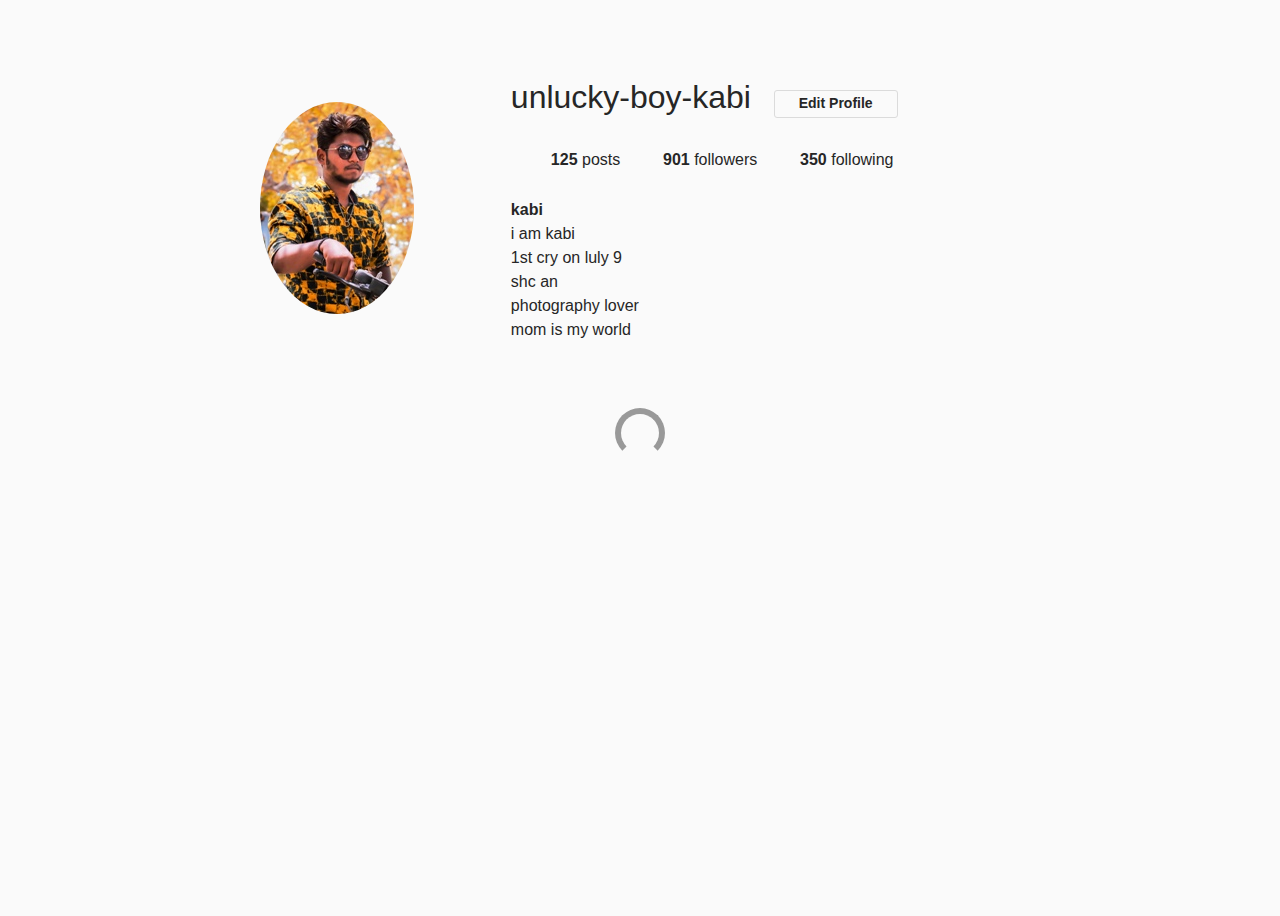
<file: index.html>
<!DOCTYPE html>
<html>
    <head>
 <title>
     instagram profile
 </title>
  <link rel="stylesheet" href="style1.css">
</head>
        <body>  
            <header>

                <div class="container">
            
                    <div class="profile">
            
                        <div class="profile-image">
            
                            <img src="thalakabi.jpg" alt="profile-image">
            
                        </div>
            
                        <div class="profile-user-settings">
            
                            <h1 class="profile-user-name">unlucky-boy-kabi</h1>
            
                            <button class="btn profile-edit-btn">Edit Profile</button>
            
                            <button class="btn profile-settings-btn" aria-label="profile settings"><i class="fas fa-cog" aria-hidden="true"></i></button>
            
                        </div>
            
                        <div class="profile-stats">
            
                            <ul>
                                <li><span class="profile-stat-count">125</span> posts</li>
                                <li><span class="profile-stat-count">901</span> followers</li>
                                <li><span class="profile-stat-count">350</span> following</li>
                            </ul>
            
                        </div>
            
                        <div class="profile-bio">
            
                            <p><span class="profile-real-name">kabi<br/></span>  i  am kabi <br/> 1st cry on luly 9 <br/>shc an<br>photography lover<br/> mom is my world </p>
            
                        </div>
            
                    </div>
                    <!-- End of profile section -->
            
                </div>
                <!-- End of container -->
            
            </header>
            
           <!-- <main>
            
                <div class="container">
            
                    <div class="gallery">
            
                        <div class="gallery-item" tabindex="0">
            
                            <img src="https://images.unsplash.com/photo-1511765224389-37f0e77cf0eb?w=500&h=500&fit=crop" class="gallery-image" alt="">
            
                            <div class="gallery-item-info">
            
                                <ul>
                                    <li class="gallery-item-likes"><span class="visually-hidden">Likes:</span><i class="fas fa-heart" aria-hidden="true"></i> 56</li>
                                    <li class="gallery-item-comments"><span class="visually-hidden">Comments:</span><i class="fas fa-comment" aria-hidden="true"></i> 2</li>
                                </ul>
            
                            </div>
            
                        </div>
            
                        <div class="gallery-item" tabindex="0">
            
                            <img src="https://images.unsplash.com/photo-1497445462247-4330a224fdb1?w=500&h=500&fit=crop" class="gallery-image" alt="">
            
                            <div class="gallery-item-info">
            
                                <ul>
                                    <li class="gallery-item-likes"><span class="visually-hidden">Likes:</span><i class="fas fa-heart" aria-hidden="true"></i> 89</li>
                                    <li class="gallery-item-comments"><span class="visually-hidden">Comments:</span><i class="fas fa-comment" aria-hidden="true"></i> 5</li>
                                </ul>
            
                            </div>
            
                        </div>
            
                        <div class="gallery-item" tabindex="0">
            
                            <img src="https://images.unsplash.com/photo-1426604966848-d7adac402bff?w=500&h=500&fit=crop" class="gallery-image" alt="">
            
                            <div class="gallery-item-type">
            
                                <span class="visually-hidden">Gallery</span><i class="fas fa-clone" aria-hidden="true"></i>
            
                            </div>
            
                            <div class="gallery-item-info">
            
                                <ul>
                                    <li class="gallery-item-likes"><span class="visually-hidden">Likes:</span><i class="fas fa-heart" aria-hidden="true"></i> 42</li>
                                    <li class="gallery-item-comments"><span class="visually-hidden">Comments:</span><i class="fas fa-comment" aria-hidden="true"></i> 1</li>
                                </ul>
            
                            </div>
            
                        </div>
            
                        <div class="gallery-item" tabindex="0">
            
                            <img src="https://images.unsplash.com/photo-1502630859934-b3b41d18206c?w=500&h=500&fit=crop" class="gallery-image" alt="">
            
                            <div class="gallery-item-type">
            
                                <span class="visually-hidden">Video</span><i class="fas fa-video" aria-hidden="true"></i>
            
                            </div>
            
                            <div class="gallery-item-info">
            
                                <ul>
                                    <li class="gallery-item-likes"><span class="visually-hidden">Likes:</span><i class="fas fa-heart" aria-hidden="true"></i> 38</li>
                                    <li class="gallery-item-comments"><span class="visually-hidden">Comments:</span><i class="fas fa-comment" aria-hidden="true"></i> 0</li>
                                </ul>
            
                            </div>
            
                        </div>
            
                        <div class="gallery-item" tabindex="0">
            
                            <img src="https://images.unsplash.com/photo-1498471731312-b6d2b8280c61?w=500&h=500&fit=crop" class="gallery-image" alt="">
            
                            <div class="gallery-item-type">
            
                                <span class="visually-hidden">Gallery</span><i class="fas fa-clone" aria-hidden="true"></i>
            
                            </div>
            
                            <div class="gallery-item-info">
            
                                <ul>
                                    <li class="gallery-item-likes"><span class="visually-hidden">Likes:</span><i class="fas fa-heart" aria-hidden="true"></i> 47</li>
                                    <li class="gallery-item-comments"><span class="visually-hidden">Comments:</span><i class="fas fa-comment" aria-hidden="true"></i> 1</li>
                                </ul>
            
                            </div>
            
                        </div>
            
                        <div class="gallery-item" tabindex="0">
            
                            <img src="https://images.unsplash.com/photo-1515023115689-589c33041d3c?w=500&h=500&fit=crop" class="gallery-image" alt="">
            
                            <div class="gallery-item-info">
            
                                <ul>
                                    <li class="gallery-item-likes"><span class="visually-hidden">Likes:</span><i class="fas fa-heart" aria-hidden="true"></i> 94</li>
                                    <li class="gallery-item-comments"><span class="visually-hidden">Comments:</span><i class="fas fa-comment" aria-hidden="true"></i> 3</li>
                                </ul>
            
                            </div>
            
                        </div>
            
                        <div class="gallery-item" tabindex="0">
            
                            <img src="https://images.unsplash.com/photo-1504214208698-ea1916a2195a?w=500&h=500&fit=crop" class="gallery-image" alt="">
            
                            <div class="gallery-item-type">
            
                                <span class="visually-hidden">Gallery</span><i class="fas fa-clone" aria-hidden="true"></i>
            
                            </div>
            
                            <div class="gallery-item-info">
            
                                <ul>
                                    <li class="gallery-item-likes"><span class="visually-hidden">Likes:</span><i class="fas fa-heart" aria-hidden="true"></i> 52</li>
                                    <li class="gallery-item-comments"><span class="visually-hidden">Comments:</span><i class="fas fa-comment" aria-hidden="true"></i> 4</li>
                                </ul>
            
                            </div>
            
                        </div>
            
                        <div class="gallery-item" tabindex="0">
            
                            <img src="https://images.unsplash.com/photo-1515814472071-4d632dbc5d4a?w=500&h=500&fit=crop" class="gallery-image" alt="">
            
                            <div class="gallery-item-info">
            
                                <ul>
                                    <li class="gallery-item-likes"><span class="visually-hidden">Likes:</span><i class="fas fa-heart" aria-hidden="true"></i> 66</li>
                                    <li class="gallery-item-comments"><span class="visually-hidden">Comments:</span><i class="fas fa-comment" aria-hidden="true"></i> 2</li>
                                </ul>
            
                            </div>
            
                        </div>
            
                        <div class="gallery-item" tabindex="0">
            
                            <img src="https://images.unsplash.com/photo-1511407397940-d57f68e81203?w=500&h=500&fit=crop" class="gallery-image" alt="">
            
                            <div class="gallery-item-type">
            
                                <span class="visually-hidden">Gallery</span><i class="fas fa-clone" aria-hidden="true"></i>
            
                            </div>
            
                            <div class="gallery-item-info">
            
                                <ul>
                                    <li class="gallery-item-likes"><span class="visually-hidden">Likes:</span><i class="fas fa-heart" aria-hidden="true"></i> 45</li>
                                    <li class="gallery-item-comments"><span class="visually-hidden">Comments:</span><i class="fas fa-comment" aria-hidden="true"></i> 0</li>
                                </ul>
            
                            </div>
            
                        </div>
            
                        <div class="gallery-item" tabindex="0">
            
                            <img src="https://images.unsplash.com/photo-1518481612222-68bbe828ecd1?w=500&h=500&fit=crop" class="gallery-image" alt="">
            
                            <div class="gallery-item-info">
            
                                <ul>
                                    <li class="gallery-item-likes"><span class="visually-hidden">Likes:</span><i class="fas fa-heart" aria-hidden="true"></i> 34</li>
                                    <li class="gallery-item-comments"><span class="visually-hidden">Comments:</span><i class="fas fa-comment" aria-hidden="true"></i> 1</li>
                                </ul>
            
                            </div>
            
                        </div>
            
                        <div class="gallery-item" tabindex="0">
            
                            <img src="https://images.unsplash.com/photo-1505058707965-09a4469a87e4?w=500&h=500&fit=crop" class="gallery-image" alt="">
            
                            <div class="gallery-item-info">
            
                                <ul>
                                    <li class="gallery-item-likes"><span class="visually-hidden">Likes:</span><i class="fas fa-heart" aria-hidden="true"></i> 41</li>
                                    <li class="gallery-item-comments"><span class="visually-hidden">Comments:</span><i class="fas fa-comment" aria-hidden="true"></i> 0</li>
                                </ul>
            
                            </div>
            
                        </div>
            
                        <div class="gallery-item" tabindex="0">
            
                            <img src="https://images.unsplash.com/photo-1423012373122-fff0a5d28cc9?w=500&h=500&fit=crop" class="gallery-image" alt="">
            
                            <div class="gallery-item-type">
            
                                <span class="visually-hidden">Video</span><i class="fas fa-video" aria-hidden="true"></i>
            
                            </div>
            
                            <div class="gallery-item-info">
            
                                <ul>
                                    <li class="gallery-item-likes"><span class="visually-hidden">Likes:</span><i class="fas fa-heart" aria-hidden="true"></i> 30</li>
                                    <li class="gallery-item-comments"><span class="visually-hidden">Comments:</span><i class="fas fa-comment" aria-hidden="true"></i> 2</li>
                                </ul>
            
                            </div>
            
                        </div>
            
                    </div>
                    <!-- End of gallery -->
            
                    <div class="loader"></div>
            
                </div>
                <!-- End of container -->
            
    </main>
        </body>
   
</html>
</file>
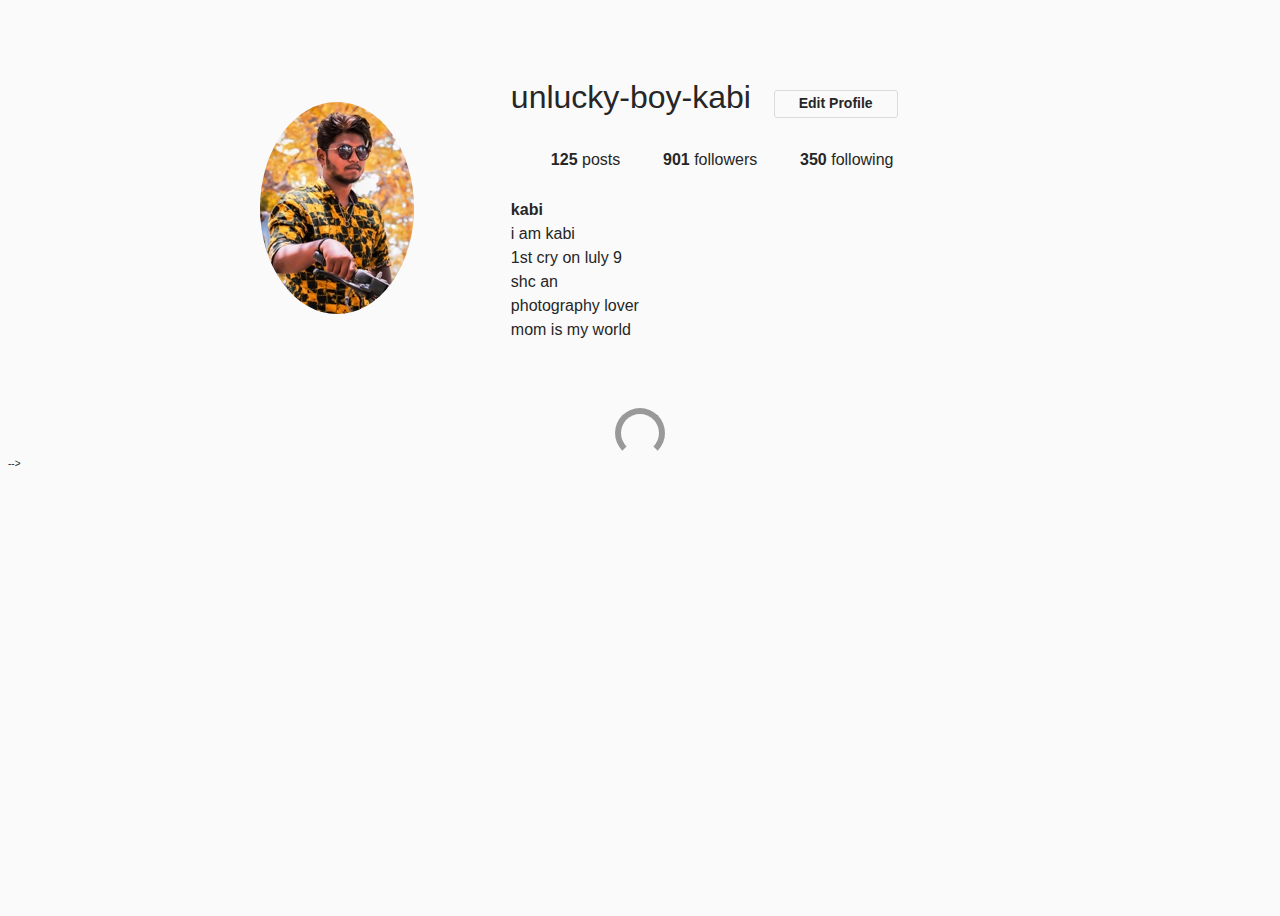
<file: insta1.html>
<!DOCTYPE html>
<html>
    <head>
 <title>
     instagram profile
 </title>
  <link rel="stylesheet" href="style1.css">
</head>
        <body>  
            <header>

                <div class="container">
            
                    <div class="profile">
            
                        <div class="profile-image">
            
                            <img src="thalakabi.jpg" alt="profile-image">
            
                        </div>
            
                        <div class="profile-user-settings">
            
                            <h1 class="profile-user-name">unlucky-boy-kabi</h1>
            
                            <button class="btn profile-edit-btn">Edit Profile</button>
            
                            <button class="btn profile-settings-btn" aria-label="profile settings"><i class="fas fa-cog" aria-hidden="true"></i></button>
            
                        </div>
            
                        <div class="profile-stats">
            
                            <ul>
                                <li><span class="profile-stat-count">125</span> posts</li>
                                <li><span class="profile-stat-count">901</span> followers</li>
                                <li><span class="profile-stat-count">350</span> following</li>
                            </ul>
            
                        </div>
            
                        <div class="profile-bio">
            
                            <p><span class="profile-real-name">kabi<br/></span>  i  am kabi <br/> 1st cry on luly 9 <br/>shc an<br>photography lover<br/> mom is my world </p>
            
                        </div>
            
                    </div>
                    <!-- End of profile section -->
            
                </div>
                <!-- End of container -->
            
            </header>
            
           <!-- <main>
            
                <div class="container">
            
                    <div class="gallery">
            
                        <div class="gallery-item" tabindex="0">
            
                            <img src="https://images.unsplash.com/photo-1511765224389-37f0e77cf0eb?w=500&h=500&fit=crop" class="gallery-image" alt="">
            
                            <div class="gallery-item-info">
            
                                <ul>
                                    <li class="gallery-item-likes"><span class="visually-hidden">Likes:</span><i class="fas fa-heart" aria-hidden="true"></i> 56</li>
                                    <li class="gallery-item-comments"><span class="visually-hidden">Comments:</span><i class="fas fa-comment" aria-hidden="true"></i> 2</li>
                                </ul>
            
                            </div>
            
                        </div>
            
                        <div class="gallery-item" tabindex="0">
            
                            <img src="https://images.unsplash.com/photo-1497445462247-4330a224fdb1?w=500&h=500&fit=crop" class="gallery-image" alt="">
            
                            <div class="gallery-item-info">
            
                                <ul>
                                    <li class="gallery-item-likes"><span class="visually-hidden">Likes:</span><i class="fas fa-heart" aria-hidden="true"></i> 89</li>
                                    <li class="gallery-item-comments"><span class="visually-hidden">Comments:</span><i class="fas fa-comment" aria-hidden="true"></i> 5</li>
                                </ul>
            
                            </div>
            
                        </div>
            
                        <div class="gallery-item" tabindex="0">
            
                            <img src="https://images.unsplash.com/photo-1426604966848-d7adac402bff?w=500&h=500&fit=crop" class="gallery-image" alt="">
            
                            <div class="gallery-item-type">
            
                                <span class="visually-hidden">Gallery</span><i class="fas fa-clone" aria-hidden="true"></i>
            
                            </div>
            
                            <div class="gallery-item-info">
            
                                <ul>
                                    <li class="gallery-item-likes"><span class="visually-hidden">Likes:</span><i class="fas fa-heart" aria-hidden="true"></i> 42</li>
                                    <li class="gallery-item-comments"><span class="visually-hidden">Comments:</span><i class="fas fa-comment" aria-hidden="true"></i> 1</li>
                                </ul>
            
                            </div>
            
                        </div>
            
                        <div class="gallery-item" tabindex="0">
            
                            <img src="https://images.unsplash.com/photo-1502630859934-b3b41d18206c?w=500&h=500&fit=crop" class="gallery-image" alt="">
            
                            <div class="gallery-item-type">
            
                                <span class="visually-hidden">Video</span><i class="fas fa-video" aria-hidden="true"></i>
            
                            </div>
            
                            <div class="gallery-item-info">
            
                                <ul>
                                    <li class="gallery-item-likes"><span class="visually-hidden">Likes:</span><i class="fas fa-heart" aria-hidden="true"></i> 38</li>
                                    <li class="gallery-item-comments"><span class="visually-hidden">Comments:</span><i class="fas fa-comment" aria-hidden="true"></i> 0</li>
                                </ul>
            
                            </div>
            
                        </div>
            
                        <div class="gallery-item" tabindex="0">
            
                            <img src="https://images.unsplash.com/photo-1498471731312-b6d2b8280c61?w=500&h=500&fit=crop" class="gallery-image" alt="">
            
                            <div class="gallery-item-type">
            
                                <span class="visually-hidden">Gallery</span><i class="fas fa-clone" aria-hidden="true"></i>
            
                            </div>
            
                            <div class="gallery-item-info">
            
                                <ul>
                                    <li class="gallery-item-likes"><span class="visually-hidden">Likes:</span><i class="fas fa-heart" aria-hidden="true"></i> 47</li>
                                    <li class="gallery-item-comments"><span class="visually-hidden">Comments:</span><i class="fas fa-comment" aria-hidden="true"></i> 1</li>
                                </ul>
            
                            </div>
            
                        </div>
            
                        <div class="gallery-item" tabindex="0">
            
                            <img src="https://images.unsplash.com/photo-1515023115689-589c33041d3c?w=500&h=500&fit=crop" class="gallery-image" alt="">
            
                            <div class="gallery-item-info">
            
                                <ul>
                                    <li class="gallery-item-likes"><span class="visually-hidden">Likes:</span><i class="fas fa-heart" aria-hidden="true"></i> 94</li>
                                    <li class="gallery-item-comments"><span class="visually-hidden">Comments:</span><i class="fas fa-comment" aria-hidden="true"></i> 3</li>
                                </ul>
            
                            </div>
            
                        </div>
            
                        <div class="gallery-item" tabindex="0">
            
                            <img src="https://images.unsplash.com/photo-1504214208698-ea1916a2195a?w=500&h=500&fit=crop" class="gallery-image" alt="">
            
                            <div class="gallery-item-type">
            
                                <span class="visually-hidden">Gallery</span><i class="fas fa-clone" aria-hidden="true"></i>
            
                            </div>
            
                            <div class="gallery-item-info">
            
                                <ul>
                                    <li class="gallery-item-likes"><span class="visually-hidden">Likes:</span><i class="fas fa-heart" aria-hidden="true"></i> 52</li>
                                    <li class="gallery-item-comments"><span class="visually-hidden">Comments:</span><i class="fas fa-comment" aria-hidden="true"></i> 4</li>
                                </ul>
            
                            </div>
            
                        </div>
            
                        <div class="gallery-item" tabindex="0">
            
                            <img src="https://images.unsplash.com/photo-1515814472071-4d632dbc5d4a?w=500&h=500&fit=crop" class="gallery-image" alt="">
            
                            <div class="gallery-item-info">
            
                                <ul>
                                    <li class="gallery-item-likes"><span class="visually-hidden">Likes:</span><i class="fas fa-heart" aria-hidden="true"></i> 66</li>
                                    <li class="gallery-item-comments"><span class="visually-hidden">Comments:</span><i class="fas fa-comment" aria-hidden="true"></i> 2</li>
                                </ul>
            
                            </div>
            
                        </div>
            
                        <div class="gallery-item" tabindex="0">
            
                            <img src="https://images.unsplash.com/photo-1511407397940-d57f68e81203?w=500&h=500&fit=crop" class="gallery-image" alt="">
            
                            <div class="gallery-item-type">
            
                                <span class="visually-hidden">Gallery</span><i class="fas fa-clone" aria-hidden="true"></i>
            
                            </div>
            
                            <div class="gallery-item-info">
            
                                <ul>
                                    <li class="gallery-item-likes"><span class="visually-hidden">Likes:</span><i class="fas fa-heart" aria-hidden="true"></i> 45</li>
                                    <li class="gallery-item-comments"><span class="visually-hidden">Comments:</span><i class="fas fa-comment" aria-hidden="true"></i> 0</li>
                                </ul>
            
                            </div>
            
                        </div>
            
                        <div class="gallery-item" tabindex="0">
            
                            <img src="https://images.unsplash.com/photo-1518481612222-68bbe828ecd1?w=500&h=500&fit=crop" class="gallery-image" alt="">
            
                            <div class="gallery-item-info">
            
                                <ul>
                                    <li class="gallery-item-likes"><span class="visually-hidden">Likes:</span><i class="fas fa-heart" aria-hidden="true"></i> 34</li>
                                    <li class="gallery-item-comments"><span class="visually-hidden">Comments:</span><i class="fas fa-comment" aria-hidden="true"></i> 1</li>
                                </ul>
            
                            </div>
            
                        </div>
            
                        <div class="gallery-item" tabindex="0">
            
                            <img src="https://images.unsplash.com/photo-1505058707965-09a4469a87e4?w=500&h=500&fit=crop" class="gallery-image" alt="">
            
                            <div class="gallery-item-info">
            
                                <ul>
                                    <li class="gallery-item-likes"><span class="visually-hidden">Likes:</span><i class="fas fa-heart" aria-hidden="true"></i> 41</li>
                                    <li class="gallery-item-comments"><span class="visually-hidden">Comments:</span><i class="fas fa-comment" aria-hidden="true"></i> 0</li>
                                </ul>
            
                            </div>
            
                        </div>
            
                        <div class="gallery-item" tabindex="0">
            
                            <img src="https://images.unsplash.com/photo-1423012373122-fff0a5d28cc9?w=500&h=500&fit=crop" class="gallery-image" alt="">
            
                            <div class="gallery-item-type">
            
                                <span class="visually-hidden">Video</span><i class="fas fa-video" aria-hidden="true"></i>
            
                            </div>
            
                            <div class="gallery-item-info">
            
                                <ul>
                                    <li class="gallery-item-likes"><span class="visually-hidden">Likes:</span><i class="fas fa-heart" aria-hidden="true"></i> 30</li>
                                    <li class="gallery-item-comments"><span class="visually-hidden">Comments:</span><i class="fas fa-comment" aria-hidden="true"></i> 2</li>
                                </ul>
            
                            </div>
            
                        </div>
            
                    </div>
                    <!-- End of gallery -->
            
                    <div class="loader"></div>
            
                </div>
                <!-- End of container -->
            
            </main>-->
        </body>
   
</html>
</file>
<file: style1.css>
/*

All grid code is placed in a 'supports' rule (feature query) at the bottom of the CSS (Line 310). 
        
The 'supports' rule will only run if your browser supports CSS grid.

Flexbox and floats are used as a fallback so that browsers which don't support grid will still recieve a similar layout.

*/

/* Base Styles */

:root {
    font-size: 10px;
}

*,
*::before,
*::after {
    box-sizing: border-box;
}

body {
    font-family: "Open Sans", Arial, sans-serif;
    min-height: 100vh;
    background-color: #fafafa;
    color: #262626;
    padding-bottom: 10px;   
}

img {
    display: block;
}

.container {
    max-width: 93.5rem;
    margin:  0 auto;
    padding: 0 2rem;
}

.btn {
    display: inline-block;
    font: inherit;
    background: none;
    border: none;
    color: inherit;
    padding: 0;
    cursor: pointer;
}

.btn:focus {
    outline: 0.5rem auto #4d90fe;
}

.visually-hidden {
    position: absolute !important;
    height: 1px;
    width: 1px;
    overflow: hidden;
    clip: rect(1px, 1px, 1px, 1px);
}

/* Profile Section */

.profile {
    padding: 5rem 0;
}

.profile::after {
    content: "";
    display: block;
    clear: both;
}

.profile-image {
    float: left;
    width: calc(33.333% - 1rem);
    display: flex;
    justify-content: center;
    align-items: center;
    margin-right: 3rem;
}

.profile-image img {
    border-radius: 50%;
}

.profile-user-settings,
.profile-stats,
.profile-bio {
    float: left;
    width: calc(66.666% - 2rem);
}

.profile-user-settings {
    margin-top: 1.1rem;
}

.profile-user-name {
    display: inline-block;
    font-size: 3.2rem;
    font-weight: 300;
}

.profile-edit-btn {
    font-size: 1.4rem;
    line-height: 1.8;
    border: 0.1rem solid #dbdbdb;
    border-radius: 0.3rem;
    padding: 0 2.4rem;
    margin-left: 2rem;
}

.profile-settings-btn {
    font-size: 2rem;
    margin-left: 1rem;
}

.profile-stats {
    margin-top: 2.3rem;
}

.profile-stats li {
    display: inline-block;
    font-size: 1.6rem;
    line-height: 1.5;
    margin-right: 4rem;
    cursor: pointer;
}

.profile-stats li:last-of-type {
    margin-right: 0;
}

.profile-bio {
    font-size: 1.6rem;
    font-weight: 400;
    line-height: 1.5;
    margin-top: 2.3rem;
}

.profile-real-name,
.profile-stat-count,
.profile-edit-btn {
    font-weight: 600;
}

/* Gallery Section */

.gallery {
    display: flex;
    flex-wrap: wrap;
    margin: -1rem -1rem;
    padding-bottom: 3rem;
}

.gallery-item {
    position: relative;
    flex: 1 0 22rem;
    margin: 1rem;
    color: #fff;
    cursor: pointer;
}

.gallery-item:hover .gallery-item-info,
.gallery-item:focus .gallery-item-info {
    display: flex;
    justify-content: center;
    align-items: center;
    position: absolute;
    top: 0;
    width: 100%;
    height: 100%;
    background-color: rgba(0, 0, 0, 0.3);
}

.gallery-item-info {
    display: none;
}

.gallery-item-info li {
    display: inline-block;
    font-size: 1.7rem;
    font-weight: 600;
}

.gallery-item-likes {
    margin-right: 2.2rem;
}

.gallery-item-type {
    position: absolute;
    top: 1rem;
    right: 1rem;
    font-size: 2.5rem;
    text-shadow: 0.2rem 0.2rem 0.2rem rgba(0, 0, 0, 0.1);
}

.fa-clone,
.fa-comment {
    transform: rotateY(180deg);
}

.gallery-image {
    width: 100%;
    height: 100%;
    object-fit: cover;
}

/* Loader */

.loader {
    width: 5rem;
    height: 5rem;
    border: 0.6rem solid #999;
    border-bottom-color: transparent;
    border-radius: 50%;
    margin: 0 auto;
    animation: loader 500ms linear infinite;
}

/* Media Query */

@media screen and (max-width: 40rem) {
    .profile {
        display: flex;
        flex-wrap: wrap;
        padding: 4rem 0;
    }

    .profile::after {
        display: none;
    }

    .profile-image,
    .profile-user-settings,
    .profile-bio,
    .profile-stats {
        float: none;
        width: auto;
    }

    .profile-image img {
        width: 7.7rem;
    }

    .profile-user-settings {
        flex-basis: calc(100% - 10.7rem);
        display: flex;
        flex-wrap: wrap;
        margin-top: 1rem;
    }

    .profile-user-name {
        font-size: 2.2rem;
    }

    .profile-edit-btn {
        order: 1;
        padding: 0;
        text-align: center;
        margin-top: 1rem;
    }

    .profile-edit-btn {
        margin-left: 0;
    }

    .profile-bio {
        font-size: 1.4rem;
        margin-top: 1.5rem;
    }

    .profile-edit-btn,
    .profile-bio,
    .profile-stats {
        flex-basis: 100%;
    }

    .profile-stats {
        order: 1;
        margin-top: 1.5rem;
    }

    .profile-stats ul {
        display: flex;
        text-align: center;
        padding: 1.2rem 0;
        border-top: 0.1rem solid #dadada;
        border-bottom: 0.1rem solid #dadada;
    }

    .profile-stats li {
        font-size: 1.4rem;
        flex: 1;
        margin: 0;
    }

    .profile-stat-count {
        display: block;
    }
}

/* Spinner Animation */

@keyframes loader {
    to {
        transform: rotate(360deg);
    }
}

/*

The following code will only run if your browser supports CSS grid.

Remove or comment-out the code block below to see how the browser will fall-back to flexbox & floated styling. 

*/

@supports (display: grid) {
    .profile {
        display: grid;
        grid-template-columns: 1fr 2fr;
        grid-template-rows: repeat(3, auto);
        grid-column-gap: 3rem;
        align-items: center;
    }

    .profile-image {
        grid-row: 1 / -1;
    }

    .gallery {
        display: grid;
        grid-template-columns: repeat(auto-fit, minmax(22rem, 1fr));
        grid-gap: 2rem;
    }

    .profile-image,
    .profile-user-settings,
    .profile-stats,
    .profile-bio,
    .gallery-item,
    .gallery {
        width: auto;
        margin: 0;
    }

    @media (max-width: 40rem) {
        .profile {
            grid-template-columns: auto 1fr;
            grid-row-gap: 1.5rem;
        }

        .profile-image {
            grid-row: 1 / 2;
        }

        .profile-user-settings {
            display: grid;
            grid-template-columns: auto 1fr;
            grid-gap: 1rem;
        }

        .profile-edit-btn,
        .profile-stats,
        .profile-bio {
            grid-column: 1 / -1;
        }

        .profile-user-settings,
        .profile-edit-btn,
        .profile-settings-btn,
        .profile-bio,
        .profile-stats {
            margin: 0;
        }
    }
}
</file>
